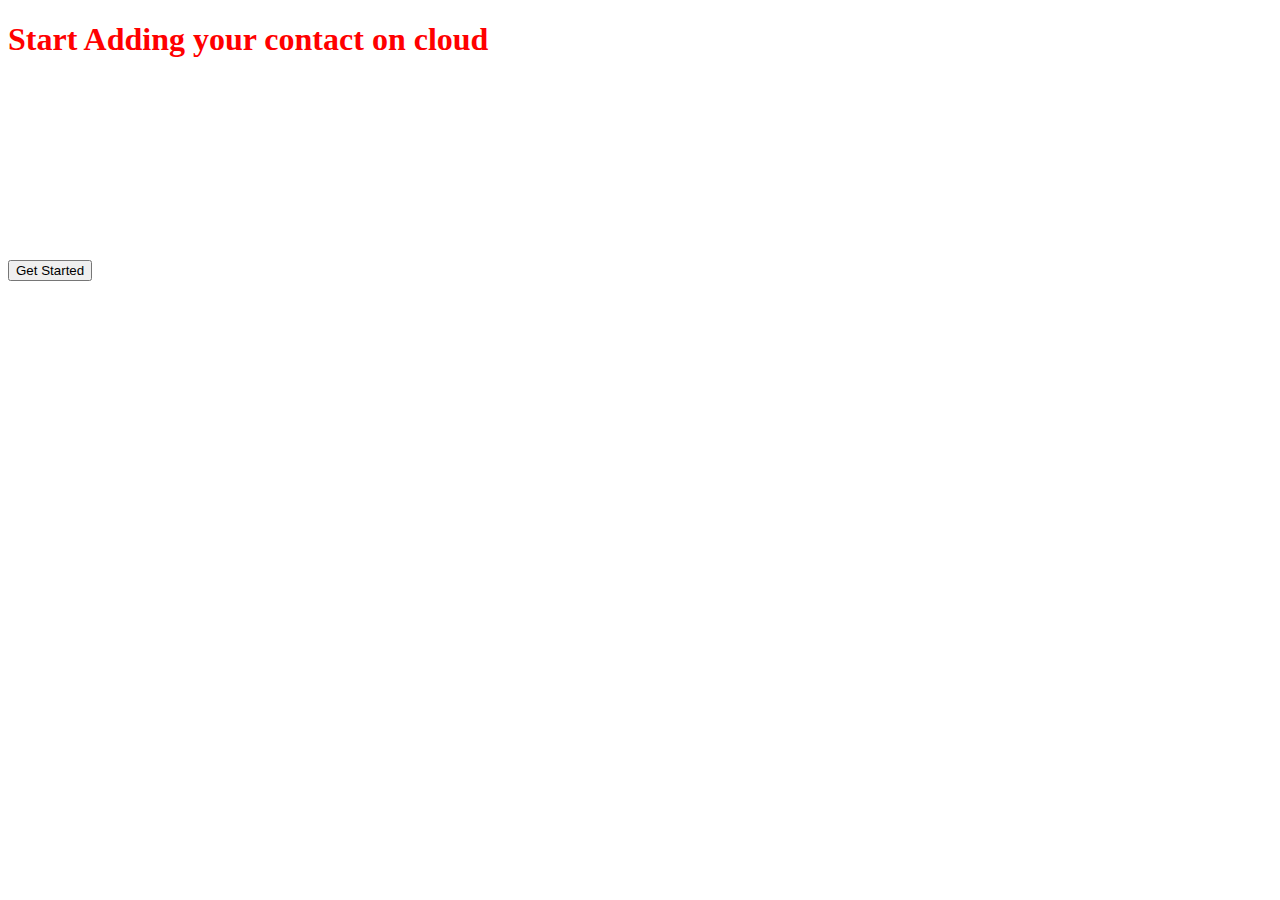
<file: src/main/resources/templates/NormalUser/index.html>
<!doctype html>
<html lang="en" xmlns:th="http://www.thymeleaf.org" th:replace="NormalUser/Base::layout(~{::section})">
<head>
    <!-- Required meta tags -->
    <meta charset="utf-8">
    <meta name="viewport" content="width=device-width, initial-scale=1">

    <!-- Bootstrap CSS -->
    <link href="https://cdn.jsdelivr.net/npm/bootstrap@5.1.1/dist/css/bootstrap.min.css" rel="stylesheet" integrity="sha384-F3w7mX95PdgyTmZZMECAngseQB83DfGTowi0iMjiWaeVhAn4FJkqJByhZMI3AhiU" crossorigin="anonymous">

    <title>Hello, world!</title>
</head>
<body>
<section>
<div class="container text-center">
    <div class="card">
    <h1 style="color: red"> Start Adding your contact on cloud </h1>
    </div>
    <br>
    <br>
    <br>
    <br>
    <br>
    <br>
    <br>
    <br>
    <br>
    <br>

    <form action="/user/addcontact"  style="color: green">
        <button type="submit" class="btn btn-success"> Get Started </button>
    </form>
</div>
</section>


<!-- Optional JavaScript; choose one of the two! -->

<!-- Option 1: Bootstrap Bundle with Popper -->
<script src="https://cdn.jsdelivr.net/npm/bootstrap@5.1.1/dist/js/bootstrap.bundle.min.js" integrity="sha384-/bQdsTh/da6pkI1MST/rWKFNjaCP5gBSY4sEBT38Q/9RBh9AH40zEOg7Hlq2THRZ" crossorigin="anonymous"></script>

<!-- Option 2: Separate Popper and Bootstrap JS -->

<script src="https://cdn.jsdelivr.net/npm/@popperjs/core@2.9.3/dist/umd/popper.min.js" integrity="sha384-W8fXfP3gkOKtndU4JGtKDvXbO53Wy8SZCQHczT5FMiiqmQfUpWbYdTil/SxwZgAN" crossorigin="anonymous"></script>
<script src="https://cdn.jsdelivr.net/npm/bootstrap@5.1.1/dist/js/bootstrap.min.js" integrity="sha384-skAcpIdS7UcVUC05LJ9Dxay8AXcDYfBJqt1CJ85S/CFujBsIzCIv+l9liuYLaMQ/" crossorigin="anonymous"></script>
</body>
</html>
</file>
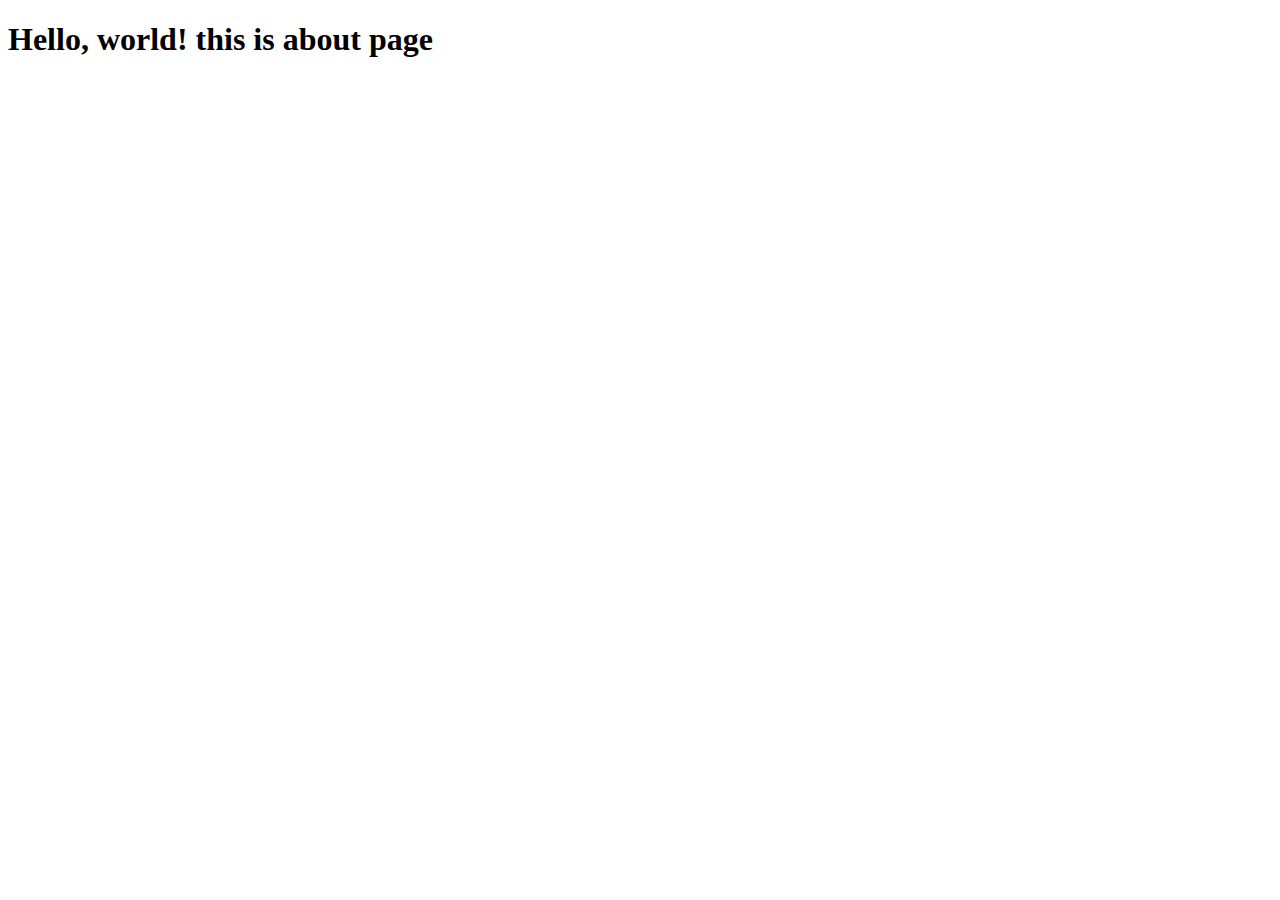
<file: src/main/resources/templates/about.html>
<!doctype html>
<html lang="en" xmlns:th="http://www.thymeleaf.org" th:replace="Base::layout(~{::section})">
<head>
    <!-- Required meta tags -->
    <meta charset="utf-8">
    <meta name="viewport" content="width=device-width, initial-scale=1">

    <!-- Bootstrap CSS -->
    <link href="https://cdn.jsdelivr.net/npm/bootstrap@5.1.1/dist/css/bootstrap.min.css" rel="stylesheet" integrity="sha384-F3w7mX95PdgyTmZZMECAngseQB83DfGTowi0iMjiWaeVhAn4FJkqJByhZMI3AhiU" crossorigin="anonymous">

    <title>Hello, world!</title>
</head>
<body>
<section>
    <h1>Hello, world! this is about page</h1>
</section>


<!-- Optional JavaScript; choose one of the two! -->

<!-- Option 1: Bootstrap Bundle with Popper -->
<script src="https://cdn.jsdelivr.net/npm/bootstrap@5.1.1/dist/js/bootstrap.bundle.min.js" integrity="sha384-/bQdsTh/da6pkI1MST/rWKFNjaCP5gBSY4sEBT38Q/9RBh9AH40zEOg7Hlq2THRZ" crossorigin="anonymous"></script>

<!-- Option 2: Separate Popper and Bootstrap JS -->

<script src="https://cdn.jsdelivr.net/npm/@popperjs/core@2.9.3/dist/umd/popper.min.js" integrity="sha384-W8fXfP3gkOKtndU4JGtKDvXbO53Wy8SZCQHczT5FMiiqmQfUpWbYdTil/SxwZgAN" crossorigin="anonymous"></script>
<script src="https://cdn.jsdelivr.net/npm/bootstrap@5.1.1/dist/js/bootstrap.min.js" integrity="sha384-skAcpIdS7UcVUC05LJ9Dxay8AXcDYfBJqt1CJ85S/CFujBsIzCIv+l9liuYLaMQ/" crossorigin="anonymous"></script>
</body>
</html>
</file>
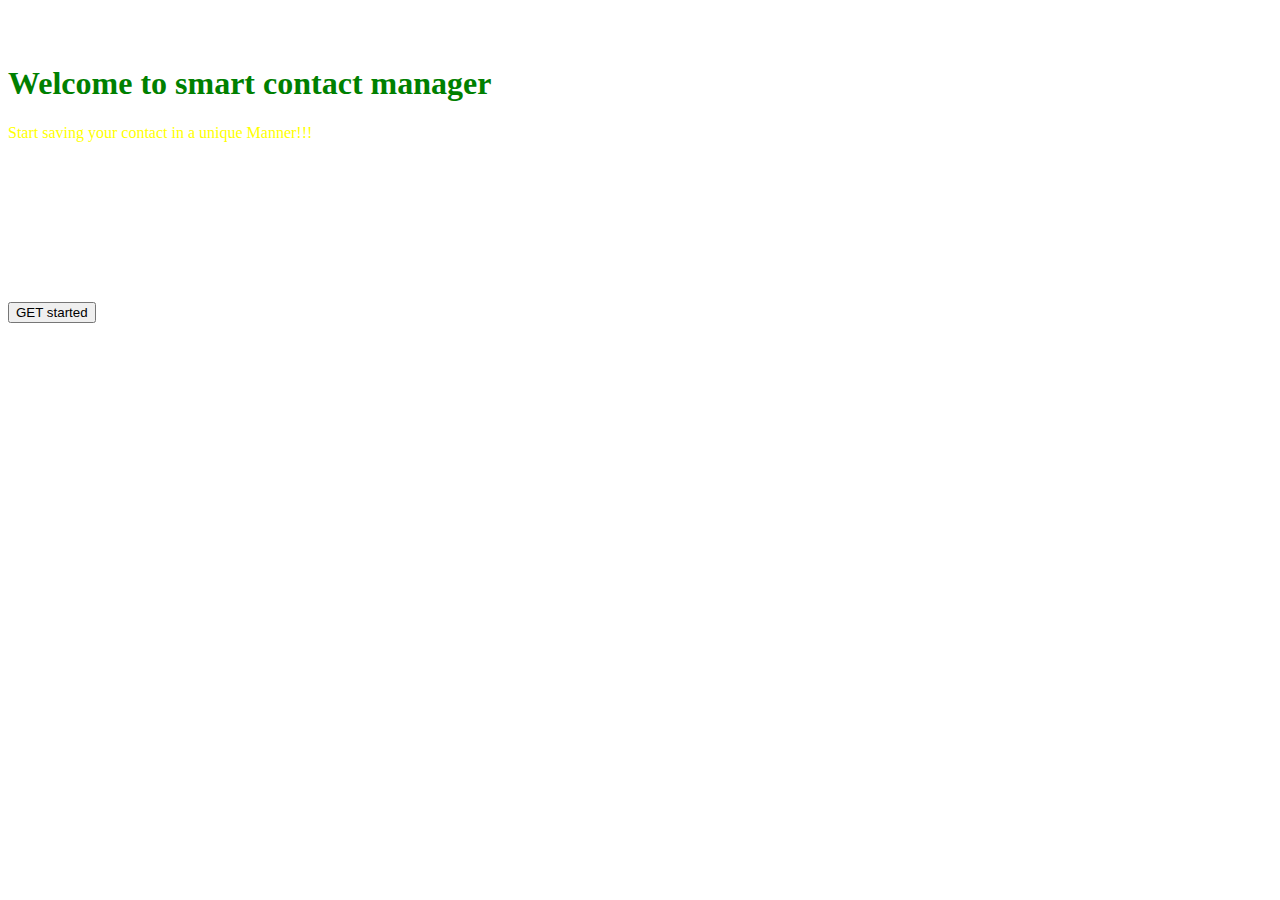
<file: src/main/resources/templates/Home.html>
<!doctype html>
<html lang="en" xmlns:th="http://www.thymeleaf.org" th:replace="Base::layout(~{::section})">
<head>
    <!-- Required meta tags -->
    <meta charset="utf-8">
    <meta name="viewport" content="width=device-width, initial-scale=1">

    <!-- Bootstrap CSS -->
    <link href="https://cdn.jsdelivr.net/npm/bootstrap@5.1.1/dist/css/bootstrap.min.css" rel="stylesheet" integrity="sha384-F3w7mX95PdgyTmZZMECAngseQB83DfGTowi0iMjiWaeVhAn4FJkqJByhZMI3AhiU" crossorigin="anonymous">

    <title>home</title>
</head>
<body>

<section class="banner d-flex justify-content-center align-item-center text-center">
   <div>
       <br>
       <br>
       <h1 style="color: green" class="font-weight-bold text-uppercase">Welcome to smart contact manager</h1>
       <p style="color: yellow" class="font-weight-bold">Start saving your contact in a unique Manner!!!</p>
       <br>
       <br>
       <br>
       <br>
       <br>
       <br>
       <br>
       <br>
       <form action="signup">
           <button class="btn btn-primary btn-large"> GET started</button>
       </form>

   </div>
</section>


<!-- Optional JavaScript; choose one of the two! -->

<!-- Option 1: Bootstrap Bundle with Popper -->
<script src="https://cdn.jsdelivr.net/npm/bootstrap@5.1.1/dist/js/bootstrap.bundle.min.js" integrity="sha384-/bQdsTh/da6pkI1MST/rWKFNjaCP5gBSY4sEBT38Q/9RBh9AH40zEOg7Hlq2THRZ" crossorigin="anonymous"></script>

<!-- Option 2: Separate Popper and Bootstrap JS -->

<script src="https://cdn.jsdelivr.net/npm/@popperjs/core@2.9.3/dist/umd/popper.min.js" integrity="sha384-W8fXfP3gkOKtndU4JGtKDvXbO53Wy8SZCQHczT5FMiiqmQfUpWbYdTil/SxwZgAN" crossorigin="anonymous"></script>
<script src="https://cdn.jsdelivr.net/npm/bootstrap@5.1.1/dist/js/bootstrap.min.js" integrity="sha384-skAcpIdS7UcVUC05LJ9Dxay8AXcDYfBJqt1CJ85S/CFujBsIzCIv+l9liuYLaMQ/" crossorigin="anonymous"></script>
</body>
</html>
</file>
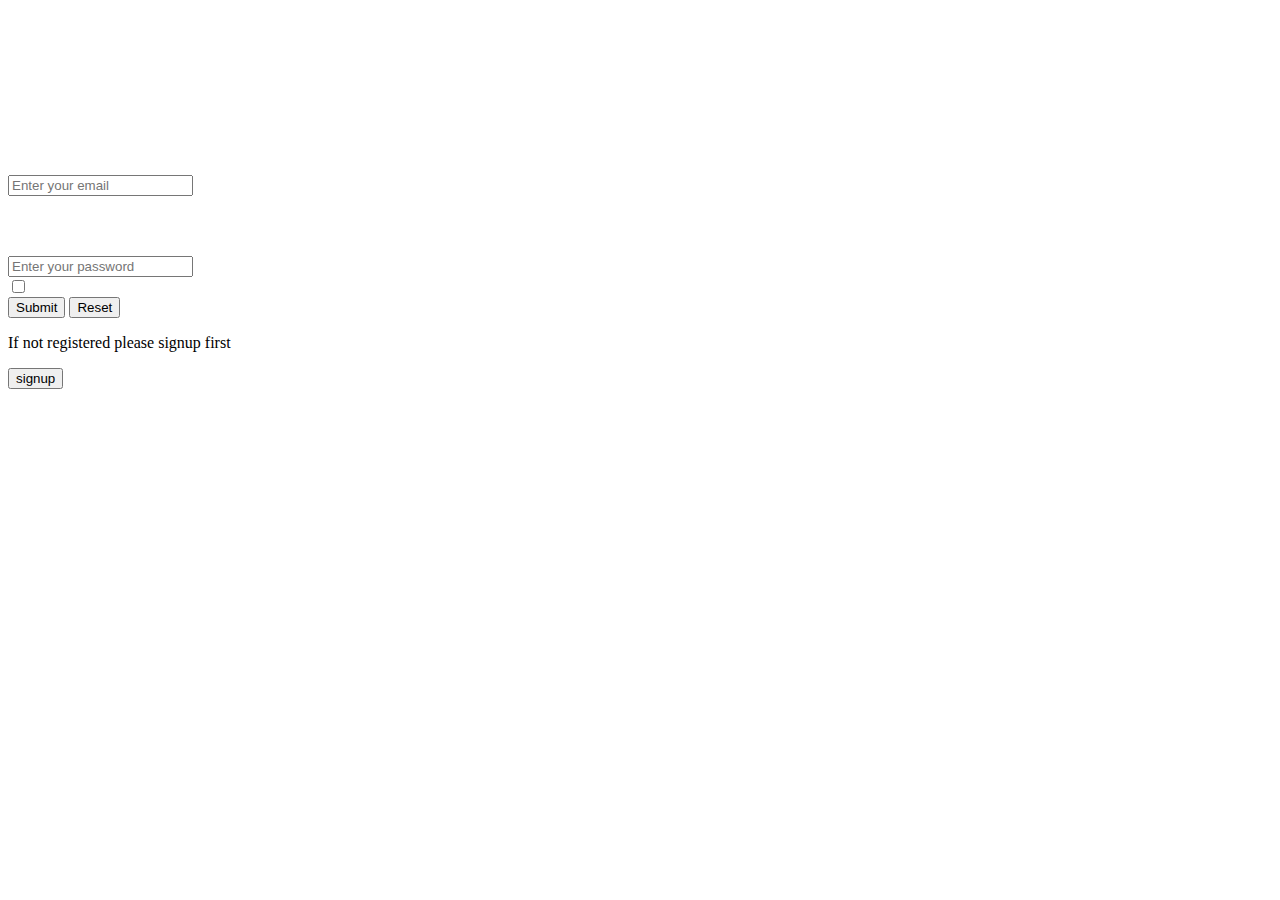
<file: src/main/resources/templates/login.html>
<!doctype html>
<html lang="en" xmlns:th="http://www.thymeleaf.org" th:replace="Base::layout(~{::section})">
<head>
    <!-- Required meta tags -->
    <meta charset="utf-8">
    <meta name="viewport" content="width=device-width, initial-scale=1">

    <!-- Bootstrap CSS -->
    <link href="https://cdn.jsdelivr.net/npm/bootstrap@5.1.1/dist/css/bootstrap.min.css" rel="stylesheet" integrity="sha384-F3w7mX95PdgyTmZZMECAngseQB83DfGTowi0iMjiWaeVhAn4FJkqJByhZMI3AhiU" crossorigin="anonymous">

    <title>Hello, world!</title>
</head>
<body>
<section>
    <div class="container">
        <div class="row">
            <div class="col-md-6 offset-md-3">
                <div class="LOGIN-card">
                    <h1 style="color:white;" class="text-center">login!</h1>
                    <form style="color:white" th:action="@{/do_login}" action="#" method="post">
                        <div class="form-group">
                            <div th:if="${param.error}" class="alert alert-danger"> Invald UserName And Password</div>
                            <div th:if="${param.logout}" class="alert alert-success"> You have been loged-out</div>

                            <label for="Email1"><h3>Email</h3></label>
                            <input type="email"
                                   class="form-control"
                                   id="Email1"
                                   name="username"
                                   aria-describedby="emailHelp"
                                   placeholder="Enter your email"
                                   required>
                        </div>
                        <div class="form-group">
                            <label for="exampleInputPassword1"><h3>Password</h3></label>
                            <input type="password"
                                   class="form-control"
                                   name="password"
                                   id="exampleInputPassword1"
                                   placeholder="Enter your password"
                                   required>
                        </div>
                        <div class="form-group form-check">
                            <input type="checkbox" class="form-check-input" id="exampleCheck1" required>
                            <label class="form-check-label" for="exampleCheck1" >Check me out</label>
                        </div>
                        <button type="submit" class="btn btn-primary">Submit</button>
                        <button type="reset" class="btn btn-warning">Reset</button>
                    </form>
                    <p>If not registered please signup first</p>
                    <form action="signup">
                        <button type="submit" class="btn-bg-white">signup</button>
                    </form>
                </div>
            </div>
        </div>
    </div>
</section>


<!-- Optional JavaScript; choose one of the two! -->

<!-- Option 1: Bootstrap Bundle with Popper -->
<script src="https://cdn.jsdelivr.net/npm/bootstrap@5.1.1/dist/js/bootstrap.bundle.min.js" integrity="sha384-/bQdsTh/da6pkI1MST/rWKFNjaCP5gBSY4sEBT38Q/9RBh9AH40zEOg7Hlq2THRZ" crossorigin="anonymous"></script>

<!-- Option 2: Separate Popper and Bootstrap JS -->

<script src="https://cdn.jsdelivr.net/npm/@popperjs/core@2.9.3/dist/umd/popper.min.js" integrity="sha384-W8fXfP3gkOKtndU4JGtKDvXbO53Wy8SZCQHczT5FMiiqmQfUpWbYdTil/SxwZgAN" crossorigin="anonymous"></script>
<script src="https://cdn.jsdelivr.net/npm/bootstrap@5.1.1/dist/js/bootstrap.min.js" integrity="sha384-skAcpIdS7UcVUC05LJ9Dxay8AXcDYfBJqt1CJ85S/CFujBsIzCIv+l9liuYLaMQ/" crossorigin="anonymous"></script>
</body>
</html>
</file>
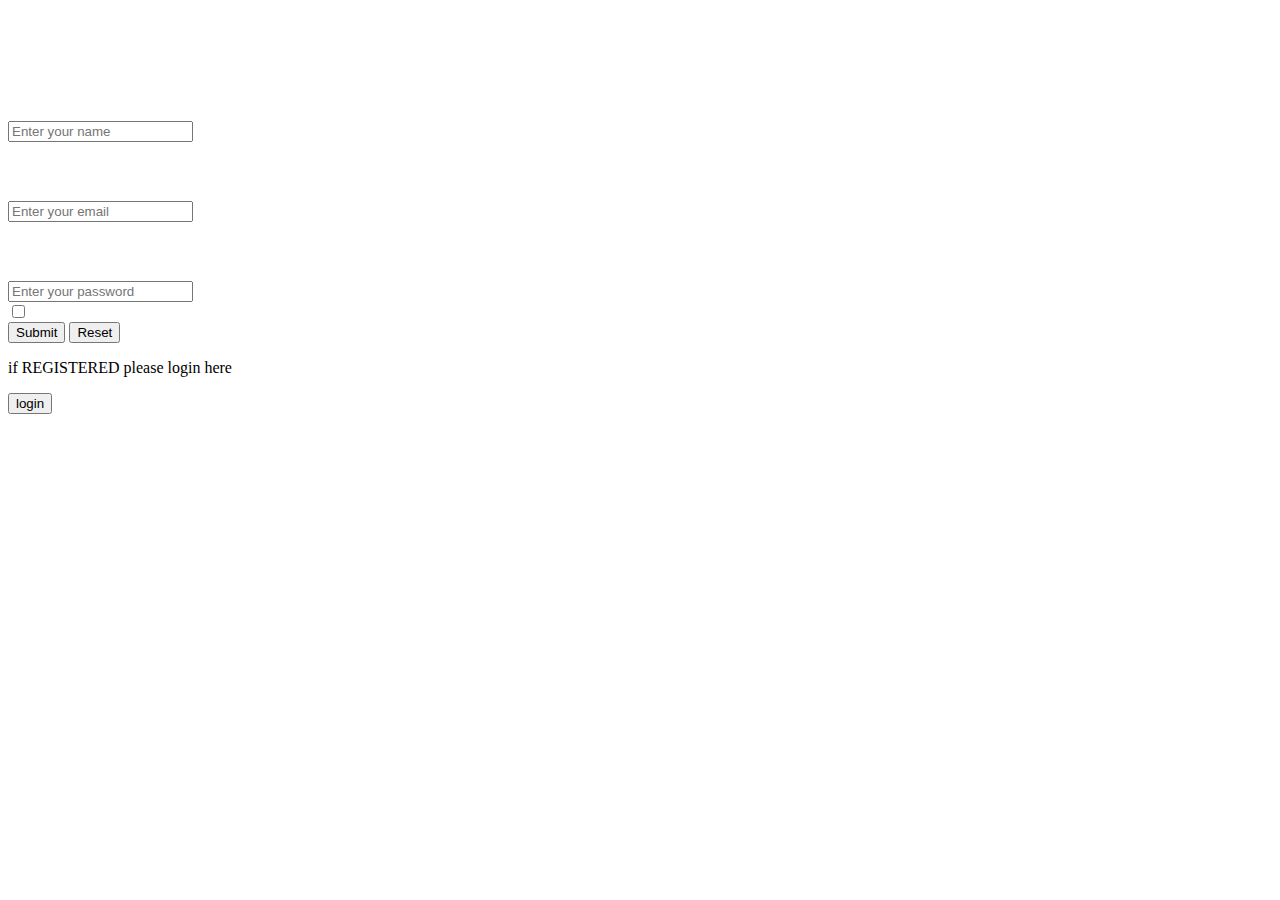
<file: src/main/resources/templates/signup.html>
<!doctype html>
<html lang="en" xmlns:th="http://www.thymeleaf.org" th:replace="Base::layout(~{::section})">
<head>
    <!-- Required meta tags -->
    <meta charset="utf-8">
    <meta name="viewport" content="width=device-width, initial-scale=1">

    <!-- Bootstrap CSS -->
    <link href="https://cdn.jsdelivr.net/npm/bootstrap@5.1.1/dist/css/bootstrap.min.css" rel="stylesheet" integrity="sha384-F3w7mX95PdgyTmZZMECAngseQB83DfGTowi0iMjiWaeVhAn4FJkqJByhZMI3AhiU" crossorigin="anonymous">

    <title>Hello, world!</title>
</head>
<body>
<section>
    <div class="container">
        <div class="row">
            <div class="col-md-6 offset-md-3">
                <div class="my-card">
                    <div  th:if="${session.message}" th:classappend="${session.message.type}" class="alert" role="danger">
                        <p th:text="${session.message.message}"></p>
                        <th:block th:text="${#session.removeAttribute('message')}"></th:block>
                    </div>
                    <h1 style="color:white;" class="text-center">Signup</h1>
                    <form style="color:white" th:action="@{/do_register}" method="post" th:object="${user}">
                        <div class="form-group">
                            <label for="name"><h3>Name</h3></label>
                            <input type="text"
                                   class="form-control"
                                   id="name"
                                   name="name"
                                   th:value="${user.name}"
                                   placeholder="Enter your name"
                            required>
                            <p  style="color: white" th:each="e:${#fields.errors('name')}" th:text="${e}"></p>
                        </div>
                        <div class="form-group">
                            <label for="Email1"><h3>Email</h3></label>
                            <input type="email"
                                   class="form-control"
                                   id="Email1"
                                   name="email"
                                   aria-describedby="emailHelp"
                                   placeholder="Enter your email"
                                   th:value="${user.email}"
                            required>
                        </div>
                        <div class="form-group">
                            <label for="exampleInputPassword1"><h3>Password</h3></label>
                            <input type="password"
                                   class="form-control"
                                   name="password"
                                   id="exampleInputPassword1"
                                   placeholder="Enter your password"
                                   th:value="${user.password}"
                                   required>
                        </div>
                        <div class="form-group form-check">
                            <input type="checkbox" class="form-check-input"  name="check" id="exampleCheck1" required>
                            <label class="form-check-label" for="exampleCheck1" >Check me out</label>
                        </div>
                        <button type="submit" class="btn btn-primary">Submit</button>
                        <button type="reset" class="btn btn-warning">Reset</button>
                    </form>
                    <p>if REGISTERED please login here</p>
                    <form action="login">
                        <button type="submit" class="btn-bg-white">login</button>
                    </form>
                </div>
            </div>
        </div>
    </div>
</section>


<!-- Optional JavaScript; choose one of the two! -->

<!-- Option 1: Bootstrap Bundle with Popper -->
<script src="https://cdn.jsdelivr.net/npm/bootstrap@5.1.1/dist/js/bootstrap.bundle.min.js" integrity="sha384-/bQdsTh/da6pkI1MST/rWKFNjaCP5gBSY4sEBT38Q/9RBh9AH40zEOg7Hlq2THRZ" crossorigin="anonymous"></script>

<!-- Option 2: Separate Popper and Bootstrap JS -->

<script src="https://cdn.jsdelivr.net/npm/@popperjs/core@2.9.3/dist/umd/popper.min.js" integrity="sha384-W8fXfP3gkOKtndU4JGtKDvXbO53Wy8SZCQHczT5FMiiqmQfUpWbYdTil/SxwZgAN" crossorigin="anonymous"></script>
<script src="https://cdn.jsdelivr.net/npm/bootstrap@5.1.1/dist/js/bootstrap.min.js" integrity="sha384-skAcpIdS7UcVUC05LJ9Dxay8AXcDYfBJqt1CJ85S/CFujBsIzCIv+l9liuYLaMQ/" crossorigin="anonymous"></script>
</body>
</html>
</file>
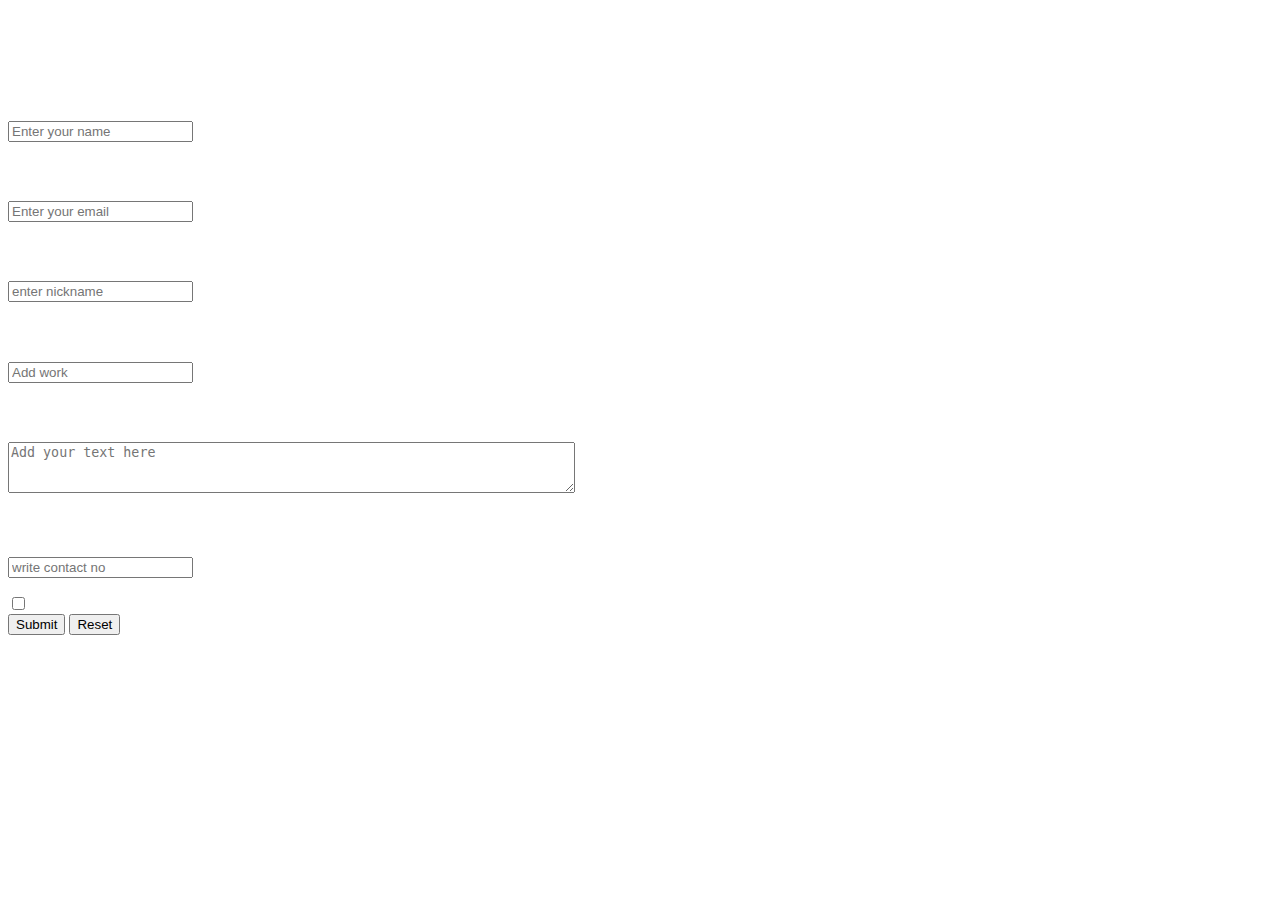
<file: src/main/resources/templates/NormalUser/addcontact.html>
<!doctype html>
<html lang="en" xmlns:th="http://www.thymeleaf.org" th:replace="NormalUser/Base::layout(~{::section})">
<head>
    <!-- Required meta tags -->
    <meta charset="utf-8">
    <meta name="viewport" content="width=device-width, initial-scale=1">

    <!-- Bootstrap CSS -->
    <link href="https://cdn.jsdelivr.net/npm/bootstrap@5.1.1/dist/css/bootstrap.min.css" rel="stylesheet" integrity="sha384-F3w7mX95PdgyTmZZMECAngseQB83DfGTowi0iMjiWaeVhAn4FJkqJByhZMI3AhiU" crossorigin="anonymous">
    <link rel="stylesheet" href="https://cdnjs.cloudflare.com/ajax/libs/font-awesome/6.0.0-beta2/css/all.min.css" integrity="sha512-YWzhKL2whUzgiheMoBFwW8CKV4qpHQAEuvilg9FAn5VJUDwKZZxkJNuGM4XkWuk94WCrrwslk8yWNGmY1EduTA==" crossorigin="anonymous" referrerpolicy="no-referrer" />


    <title>Add Contact</title>
</head>
<body>
<section>
    <div class="container">
        <div class="row">
            <div class="col-md-6 offset-md-3">
                <div class="my-card">
                    <div  th:if="${session.message}" th:classappend="${session.message.type}" class="alert" role="danger">
                        <p th:text="${session.message.message}"></p>
                        <th:block th:text="${#session.removeAttribute('message')}"></th:block>
                    </div>
                    <h1 style="color:white;" class="text-center">Add Contact Details</h1>
                    <form style="color:white" th:action="@{/user/save_contact}" method="post" th:object="${contact}">
                        <div class="form-group">
                            <label for="name"> <i class="fas fa-file-signature"></i><h3>Name</h3></label>
                            <input type="text"
                                   class="form-control"
                                   id="name"
                                   name="name"
                                   th:value="${contact.name}"
                                   placeholder="Enter your name"
                                   required>
                            <p  style="color: white" th:each="e:${#fields.errors('name')}" th:text="${e}"></p>
                        </div>
                        <div class="form-group">
                            <label for="Email1"><i class="fas fa-envelope"></i><h3>Email</h3></label>
                            <input type="email"
                                   class="form-control"
                                   id="Email1"
                                   name="email"
                                   aria-describedby="emailHelp"
                                   placeholder="Enter your email"
                                   th:value="${contact.email}"
                                   required>
                        </div>
                        <div class="form-group">
                            <label for="nickname"><i class="far fa-laugh-wink"></i><h3>NickName</h3></label>
                            <input type="text"
                                   class="form-control"
                                   name="nickName"
                                   id="nickname"
                                   placeholder="enter nickname"
                                   th:value="${contact.nickName}">
                        </div>

                        <div class="form-group">
                            <label for="work"><i class="fas fa-briefcase"></i><h3>Work</h3></label>
                            <input type="text"
                                   class="form-control"
                                   name="work"
                                   id="work"
                                   placeholder="Add work"
                                   th:value="${contact.work}">
                        </div>
                        <label><h3>About</h3></label>
                        <textarea name="about" id="mytextarea" cols="68" rows="3" placeholder="Add your text here"></textarea>
                        <div class="form-group">
                            <label for="phoneno"><i class="fas fa-phone-alt"></i><h3>phone No</h3></label>
                            <input type="number"
                                   class="form-control"
                                   name="phoneNo"
                                   id="phoneno"
                                   placeholder="write contact no"
                                   th:value="${contact.phoneNo}"
                                    required>
                            <p  style="color: white" th:each="e:${#fields.errors('phoneNo')}" th:text="${e}"></p>

                        </div>

                        <div class="form-group form-check">
                            <input type="checkbox" class="form-check-input"  name="check" id="exampleCheck1" required>
                            <label class="form-check-label" for="exampleCheck1" >Check me out</label>
                        </div>
                        <button type="submit" class="btn btn-primary">Submit</button>
                        <button type="reset" class="btn btn-warning">Reset</button>
                    </form>
                </div>
            </div>
        </div>
    </div>

    <script src="https://cdn.tiny.cloud/1/no-api-key/tinymce/5/tinymce.min.js" referrerpolicy="origin"></script>
    <script>
        tinymce.init({
            selector: '#mytextarea'
        });
    </script>
</section>


<!-- Optional JavaScript; choose one of the two! -->

<!-- Option 1: Bootstrap Bundle with Popper -->
<script src="https://cdn.jsdelivr.net/npm/bootstrap@5.1.1/dist/js/bootstrap.bundle.min.js" integrity="sha384-/bQdsTh/da6pkI1MST/rWKFNjaCP5gBSY4sEBT38Q/9RBh9AH40zEOg7Hlq2THRZ" crossorigin="anonymous"></script>

<!-- Option 2: Separate Popper and Bootstrap JS -->

<script src="https://cdn.jsdelivr.net/npm/@popperjs/core@2.9.3/dist/umd/popper.min.js" integrity="sha384-W8fXfP3gkOKtndU4JGtKDvXbO53Wy8SZCQHczT5FMiiqmQfUpWbYdTil/SxwZgAN" crossorigin="anonymous"></script>
<script src="https://cdn.jsdelivr.net/npm/bootstrap@5.1.1/dist/js/bootstrap.min.js" integrity="sha384-skAcpIdS7UcVUC05LJ9Dxay8AXcDYfBJqt1CJ85S/CFujBsIzCIv+l9liuYLaMQ/" crossorigin="anonymous"></script>
</body>
</html>
</file>
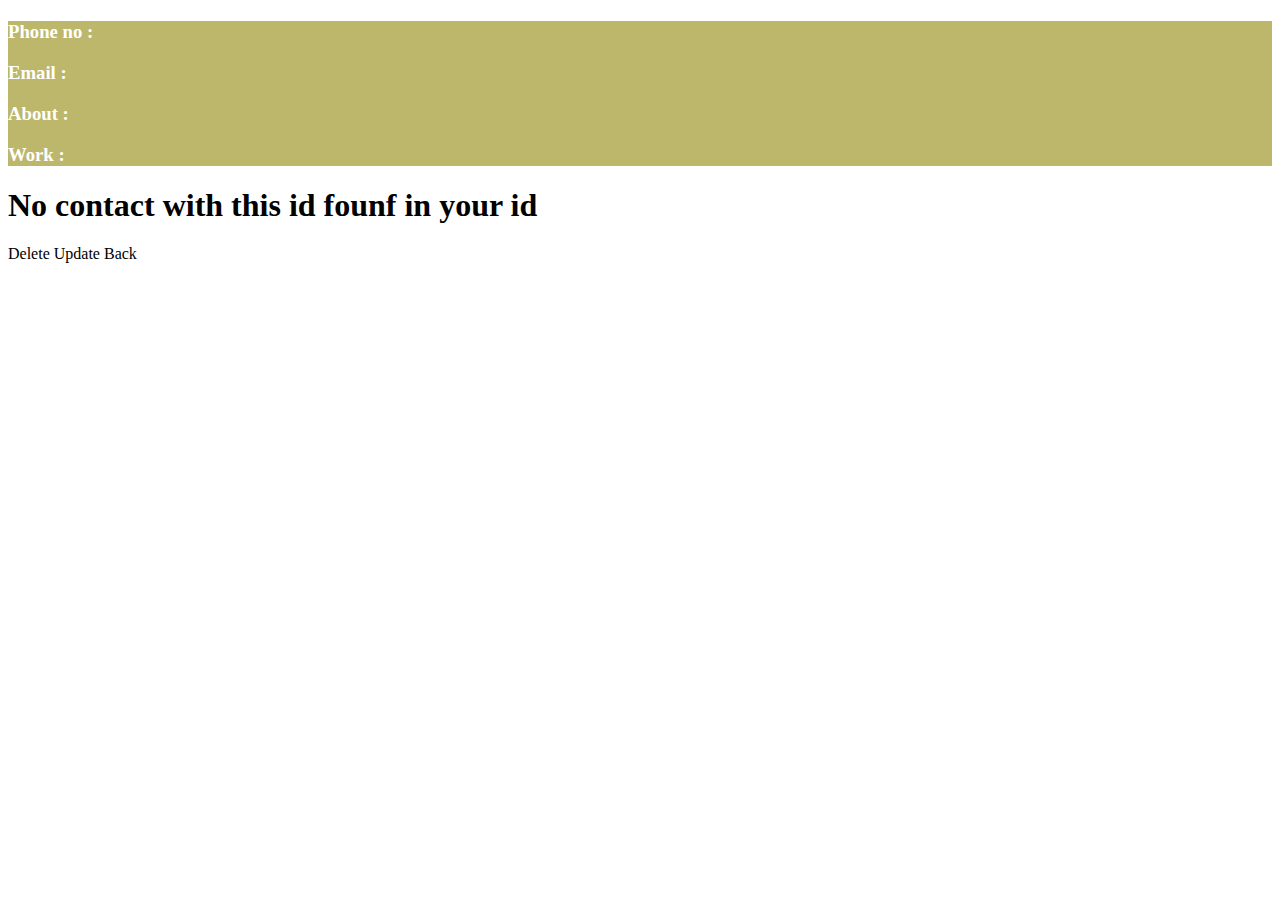
<file: src/main/resources/templates/NormalUser/contactdetail.html>
<!doctype html>
<html lang="en" xmlns:th="http://www.thymeleaf.org" th:replace="NormalUser/Base::layout(~{::section})">
<head>
    <!-- Required meta tags -->
    <meta charset="utf-8">
    <meta name="viewport" content="width=device-width, initial-scale=1">

    <!-- Bootstrap CSS -->
    <link href="https://cdn.jsdelivr.net/npm/bootstrap@5.1.1/dist/css/bootstrap.min.css" rel="stylesheet" integrity="sha384-F3w7mX95PdgyTmZZMECAngseQB83DfGTowi0iMjiWaeVhAn4FJkqJByhZMI3AhiU" crossorigin="anonymous">

    <title>Hello, world!</title>
</head>
<body>
<section>

    <div style="background: darkkhaki" class="card mt-5 ml-5 mr-5" th:if="${contact}">
        <div class="cardbody">

            <div class="name text-center">
                <h1 style="color: green" th:text="${contact.name}"></h1>
            </div>

            <div class="Nickname text-center">
                <h3 style="color:red" th:text="${contact.nickName}"></h3>
            </div>
            <div class="Contact">
                <h3 style="color:white"> Phone no : <span style="color: antiquewhite" th:text="${contact.phoneNo}"></span></h3>
                <h3 style="color:white"> Email    : <span style="color: antiquewhite"  th:text="${contact.email}"></span></h3>
                <h3 style="color:white"> About    : <span style="color: antiquewhite"  th:text="${contact.about}"></span></h3>
                <h3 style="color:white"> Work     : <span style="color: antiquewhite"  th:text="${contact.work}"></span></h3>
            </div>
        </div>
    </div>
    <div th:unless="${contact}">
        <h1> No contact with this id founf in your id </h1>

    </div>
<div class="container">
    <a th:href="@{'/user/Delete/'+${contact.id}}" class="btn btn-danger  btn-block"> Delete</a>
    <a th:href="@{'/user/update/'+${contact.id}}" class="btn btn-warning btn-block"> Update</a>
    <a th:href="@{/user/viewcontact/0}" class="btn btn-success btn-block"> Back </a>




</div>

</section>

<!-- Optional JavaScript; choose one of the two! -->

<!-- Option 1: Bootstrap Bundle with Popper -->
<script src="https://cdn.jsdelivr.net/npm/bootstrap@5.1.1/dist/js/bootstrap.bundle.min.js" integrity="sha384-/bQdsTh/da6pkI1MST/rWKFNjaCP5gBSY4sEBT38Q/9RBh9AH40zEOg7Hlq2THRZ" crossorigin="anonymous"></script>

<!-- Option 2: Separate Popper and Bootstrap JS -->

<script src="https://cdn.jsdelivr.net/npm/@popperjs/core@2.9.3/dist/umd/popper.min.js" integrity="sha384-W8fXfP3gkOKtndU4JGtKDvXbO53Wy8SZCQHczT5FMiiqmQfUpWbYdTil/SxwZgAN" crossorigin="anonymous"></script>
<script src="https://cdn.jsdelivr.net/npm/bootstrap@5.1.1/dist/js/bootstrap.min.js" integrity="sha384-skAcpIdS7UcVUC05LJ9Dxay8AXcDYfBJqt1CJ85S/CFujBsIzCIv+l9liuYLaMQ/" crossorigin="anonymous"></script>
</body>
</html>
</file>
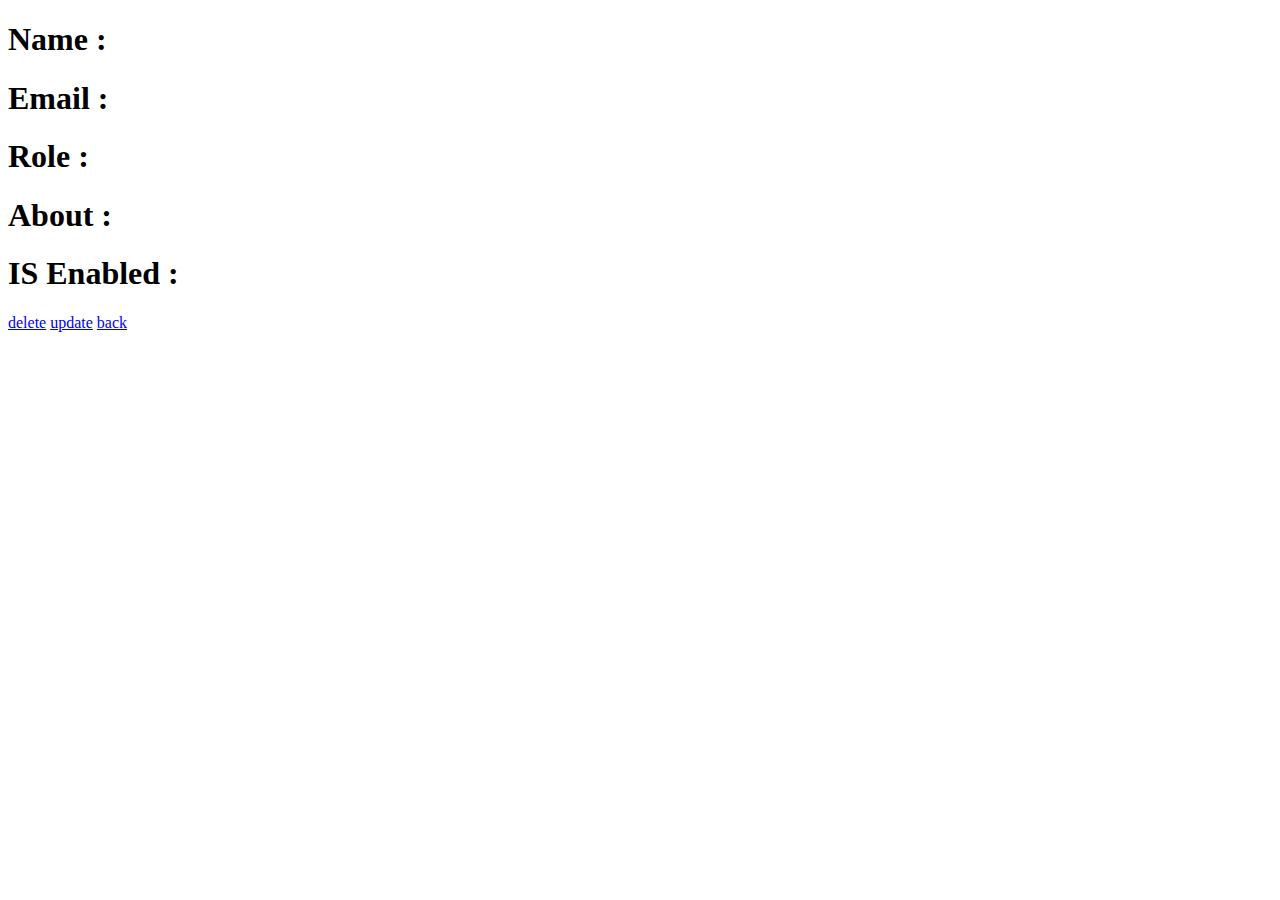
<file: src/main/resources/templates/NormalUser/Profile.html>
<!doctype html>
<html lang="en" xmlns:th="http://www.thymeleaf.org" th:replace="NormalUser/Base::layout(~{::section})">
<head>
    <!-- Required meta tags -->
    <meta charset="utf-8">
    <meta name="viewport" content="width=device-width, initial-scale=1">

    <!-- Bootstrap CSS -->
    <link href="https://cdn.jsdelivr.net/npm/bootstrap@5.1.1/dist/css/bootstrap.min.css" rel="stylesheet" integrity="sha384-F3w7mX95PdgyTmZZMECAngseQB83DfGTowi0iMjiWaeVhAn4FJkqJByhZMI3AhiU" crossorigin="anonymous">

    <title>Hello, world!</title>
</head>
<body>
<section>
    <div class="contx mt-3 mr-10 ml-10">

        <div  th:if="${session.message}" th:classappend="${session.message.type}" class="alert" role="danger">
            <p th:text="${session.message.message}"></p>
            <th:block th:text="${#session.removeAttribute('message')}"></th:block>
        </div>

    <h1>Name : <span style="color: antiquewhite" th:text="${user.name}"></span></h1>
    <h1>Email : <span style="color: antiquewhite"  th:text="${user.email}"></span></h1>
    <h1>Role : <span style="color: antiquewhite"  th:text="${user.role}"></span></h1>
    <h1>About : <span style="color: antiquewhite"  th:text="${user.about}"></span></h1>
    <h1>IS Enabled : <span  style="color: antiquewhite"  th:text="${user.isEnabled()}"></span></h1>
    </div>
<div class="conainer text-center">
<!-- delete -->
    <a href="/user/deleteuser" class="btn btn-danger"> delete</a>
<!-- update -->
    <a href="#" th:href="@{'/user/update_user/'+${user.id}}" class="btn btn-warning"> update</a>
    <!--  back  -->
    <a href="/user/index" class="btn btn-success"> back </a>
</div>
</section>


<!-- Optional JavaScript; choose one of the two! -->

<!-- Option 1: Bootstrap Bundle with Popper -->
<script src="https://cdn.jsdelivr.net/npm/bootstrap@5.1.1/dist/js/bootstrap.bundle.min.js" integrity="sha384-/bQdsTh/da6pkI1MST/rWKFNjaCP5gBSY4sEBT38Q/9RBh9AH40zEOg7Hlq2THRZ" crossorigin="anonymous"></script>

<!-- Option 2: Separate Popper and Bootstrap JS -->

<script src="https://cdn.jsdelivr.net/npm/@popperjs/core@2.9.3/dist/umd/popper.min.js" integrity="sha384-W8fXfP3gkOKtndU4JGtKDvXbO53Wy8SZCQHczT5FMiiqmQfUpWbYdTil/SxwZgAN" crossorigin="anonymous"></script>
<script src="https://cdn.jsdelivr.net/npm/bootstrap@5.1.1/dist/js/bootstrap.min.js" integrity="sha384-skAcpIdS7UcVUC05LJ9Dxay8AXcDYfBJqt1CJ85S/CFujBsIzCIv+l9liuYLaMQ/" crossorigin="anonymous"></script>
</body>
</html>
</file>
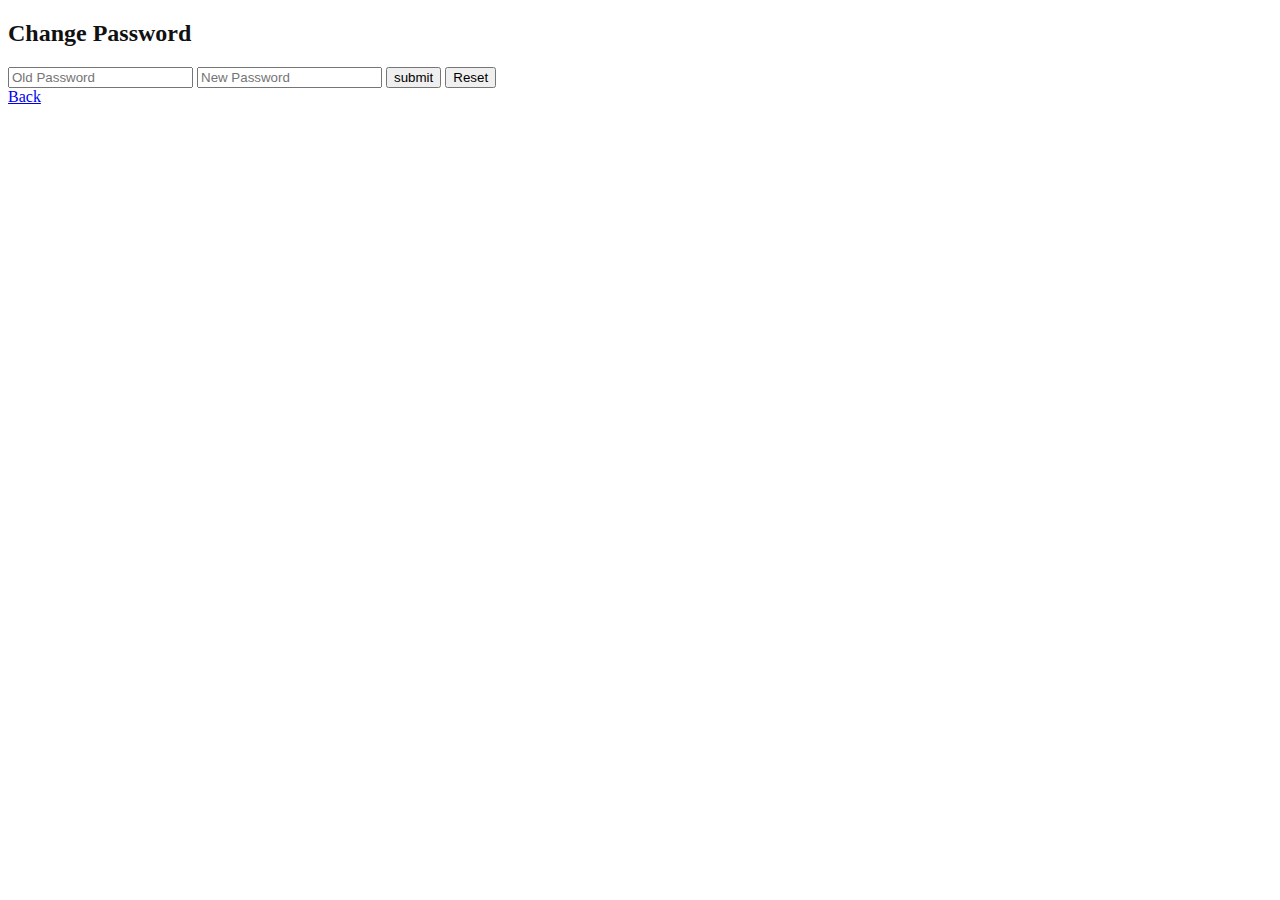
<file: src/main/resources/templates/NormalUser/Settings.html>
<!doctype html>
<html lang="en" xmlns:th="http://www.thymeleaf.org" th:replace="NormalUser/Base::layout(~{::section})">
<head>
    <!-- Required meta tags -->
    <meta charset="utf-8">
    <meta name="viewport" content="width=device-width, initial-scale=1">

    <!-- Bootstrap CSS -->
    <link href="https://cdn.jsdelivr.net/npm/bootstrap@5.1.1/dist/css/bootstrap.min.css" rel="stylesheet" integrity="sha384-F3w7mX95PdgyTmZZMECAngseQB83DfGTowi0iMjiWaeVhAn4FJkqJByhZMI3AhiU" crossorigin="anonymous">

    <title>Hello, world!</title>
</head>
<body>
<section>

    <div class="container">
        <div class="card">
            <div  th:if="${session.message}" th:classappend="${session.message.type}" class="alert" role="danger">
                <p th:text="${session.message.message}"></p>
                <th:block th:text="${#session.removeAttribute('message')}"></th:block>
            </div>
            <h2 style="color: #111111" class="text-center">Change Password</h2>

            <form action="/user/passwordchange" method="post">
                <input type="text" name="password1" id="password1" placeholder="Old Password"/>
                <input type="text" name="password2" placeholder="New Password"/>
                <button type="submit">submit</button>
                <button type="reset">Reset</button>
            </form>
            <a href="/user/index" class="btn">Back</a>
        </div>
    </div>

</section>


<!-- Optional JavaScript; choose one of the two! -->

<!-- Option 1: Bootstrap Bundle with Popper -->
<script src="https://cdn.jsdelivr.net/npm/bootstrap@5.1.1/dist/js/bootstrap.bundle.min.js" integrity="sha384-/bQdsTh/da6pkI1MST/rWKFNjaCP5gBSY4sEBT38Q/9RBh9AH40zEOg7Hlq2THRZ" crossorigin="anonymous"></script>

<!-- Option 2: Separate Popper and Bootstrap JS -->

<script src="https://cdn.jsdelivr.net/npm/@popperjs/core@2.9.3/dist/umd/popper.min.js" integrity="sha384-W8fXfP3gkOKtndU4JGtKDvXbO53Wy8SZCQHczT5FMiiqmQfUpWbYdTil/SxwZgAN" crossorigin="anonymous"></script>
<script src="https://cdn.jsdelivr.net/npm/bootstrap@5.1.1/dist/js/bootstrap.min.js" integrity="sha384-skAcpIdS7UcVUC05LJ9Dxay8AXcDYfBJqt1CJ85S/CFujBsIzCIv+l9liuYLaMQ/" crossorigin="anonymous"></script>
</body>
</html>
</file>
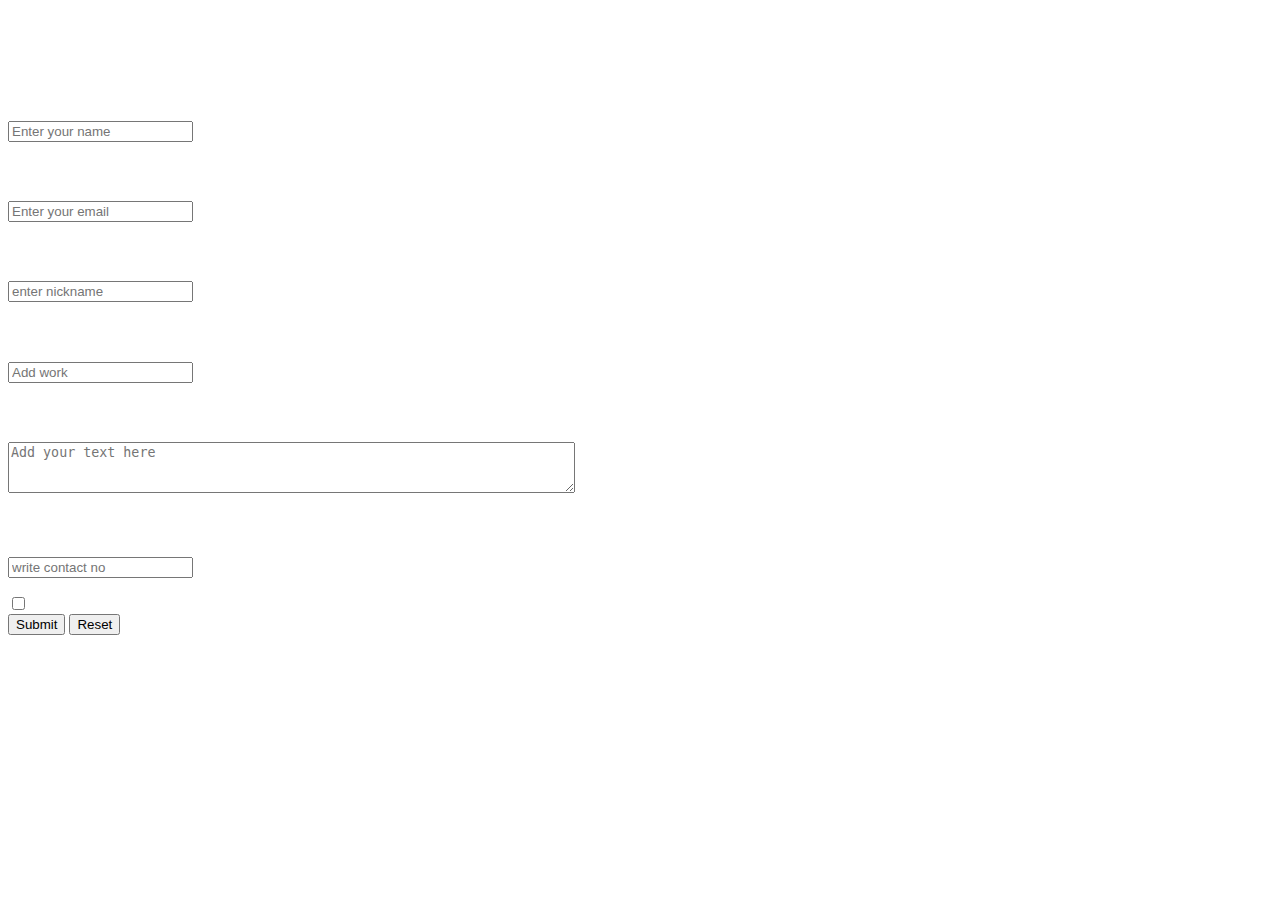
<file: src/main/resources/templates/NormalUser/update.html>
<!doctype html>
<html lang="en" xmlns:th="http://www.thymeleaf.org" th:replace="NormalUser/Base::layout(~{::section})">
<head>
    <!-- Required meta tags -->
    <meta charset="utf-8">
    <meta name="viewport" content="width=device-width, initial-scale=1">

    <!-- Bootstrap CSS -->
    <link href="https://cdn.jsdelivr.net/npm/bootstrap@5.1.1/dist/css/bootstrap.min.css" rel="stylesheet" integrity="sha384-F3w7mX95PdgyTmZZMECAngseQB83DfGTowi0iMjiWaeVhAn4FJkqJByhZMI3AhiU" crossorigin="anonymous">
    <link rel="stylesheet" href="https://cdnjs.cloudflare.com/ajax/libs/font-awesome/6.0.0-beta2/css/all.min.css" integrity="sha512-YWzhKL2whUzgiheMoBFwW8CKV4qpHQAEuvilg9FAn5VJUDwKZZxkJNuGM4XkWuk94WCrrwslk8yWNGmY1EduTA==" crossorigin="anonymous" referrerpolicy="no-referrer" />


    <title>Add Contact</title>
</head>
<body>
<section>
    <div class="container">
        <div class="row">
            <div class="col-md-6 offset-md-3">
                <div class="my-card">
                    <div  th:if="${session.message}" th:classappend="${session.message.type}" class="alert" role="danger">
                        <p th:text="${session.message.message}"></p>
                        <th:block th:text="${#session.removeAttribute('message')}"></th:block>
                    </div>
                    <h1 style="color:white;" class="text-center">Update Contact Details</h1>
                    <form style="color:white" th:action="@{/user/Update_contact}" method="post" th:object="${contact}">
                        <div class="form-group">
                            <input type="hidden" th:value="${contact.id}" name="id">
                            <label for="name"> <i class="fas fa-file-signature"></i><h3>Name</h3></label>
                            <input type="text"
                                   class="form-control"
                                   id="name"
                                   name="name"
                                   th:value="${contact.name}"
                                   placeholder="Enter your name"
                                   required>
                            <p  style="color: white" th:each="e:${#fields.errors('name')}" th:text="${e}"></p>
                        </div>
                        <div class="form-group">
                            <label for="Email1"><i class="fas fa-envelope"></i><h3>Email</h3></label>
                            <input type="email"
                                   class="form-control"
                                   id="Email1"
                                   name="email"
                                   aria-describedby="emailHelp"
                                   placeholder="Enter your email"
                                   th:value="${contact.email}"
                                   required>
                        </div>
                        <div class="form-group">
                            <label for="nickname"><i class="far fa-laugh-wink"></i><h3>NickName</h3></label>
                            <input type="text"
                                   class="form-control"
                                   name="nickName"
                                   id="nickname"
                                   placeholder="enter nickname"
                                   th:value="${contact.nickName}">
                        </div>

                        <div class="form-group">
                            <label for="work"><i class="fas fa-briefcase"></i><h3>Work</h3></label>
                            <input type="text"
                                   class="form-control"
                                   name="work"
                                   id="work"
                                   placeholder="Add work"
                                   th:value="${contact.work}">
                        </div>
                        <label><h3>About</h3></label>
                        <textarea name="about" id="mytextarea" cols="68" rows="3" placeholder="Add your text here"></textarea>
                        <div class="form-group">
                            <label for="phoneno"><i class="fas fa-phone-alt"></i><h3>phone No</h3></label>
                            <input type="number"
                                   class="form-control"
                                   name="phoneNo"
                                   id="phoneno"
                                   placeholder="write contact no"
                                   th:value="${contact.phoneNo}"
                                   required>
                            <p  style="color: white" th:each="e:${#fields.errors('phoneNo')}" th:text="${e}"></p>

                        </div>

                        <div class="form-group form-check">
                            <input type="checkbox" class="form-check-input"  name="check" id="exampleCheck1" required>
                            <label class="form-check-label" for="exampleCheck1" >Check me out</label>
                        </div>
                        <button type="submit" class="btn btn-primary">Submit</button>
                        <button type="reset" class="btn btn-warning">Reset</button>
                    </form>
                </div>
            </div>
        </div>
    </div>

    <script src="https://cdn.tiny.cloud/1/no-api-key/tinymce/5/tinymce.min.js" referrerpolicy="origin"></script>
    <script>
        tinymce.init({
            selector: '#mytextarea'
        });
    </script>
</section>


<!-- Optional JavaScript; choose one of the two! -->

<!-- Option 1: Bootstrap Bundle with Popper -->
<script src="https://cdn.jsdelivr.net/npm/bootstrap@5.1.1/dist/js/bootstrap.bundle.min.js" integrity="sha384-/bQdsTh/da6pkI1MST/rWKFNjaCP5gBSY4sEBT38Q/9RBh9AH40zEOg7Hlq2THRZ" crossorigin="anonymous"></script>

<!-- Option 2: Separate Popper and Bootstrap JS -->

<script src="https://cdn.jsdelivr.net/npm/@popperjs/core@2.9.3/dist/umd/popper.min.js" integrity="sha384-W8fXfP3gkOKtndU4JGtKDvXbO53Wy8SZCQHczT5FMiiqmQfUpWbYdTil/SxwZgAN" crossorigin="anonymous"></script>
<script src="https://cdn.jsdelivr.net/npm/bootstrap@5.1.1/dist/js/bootstrap.min.js" integrity="sha384-skAcpIdS7UcVUC05LJ9Dxay8AXcDYfBJqt1CJ85S/CFujBsIzCIv+l9liuYLaMQ/" crossorigin="anonymous"></script>
</body>
</html>
</file>
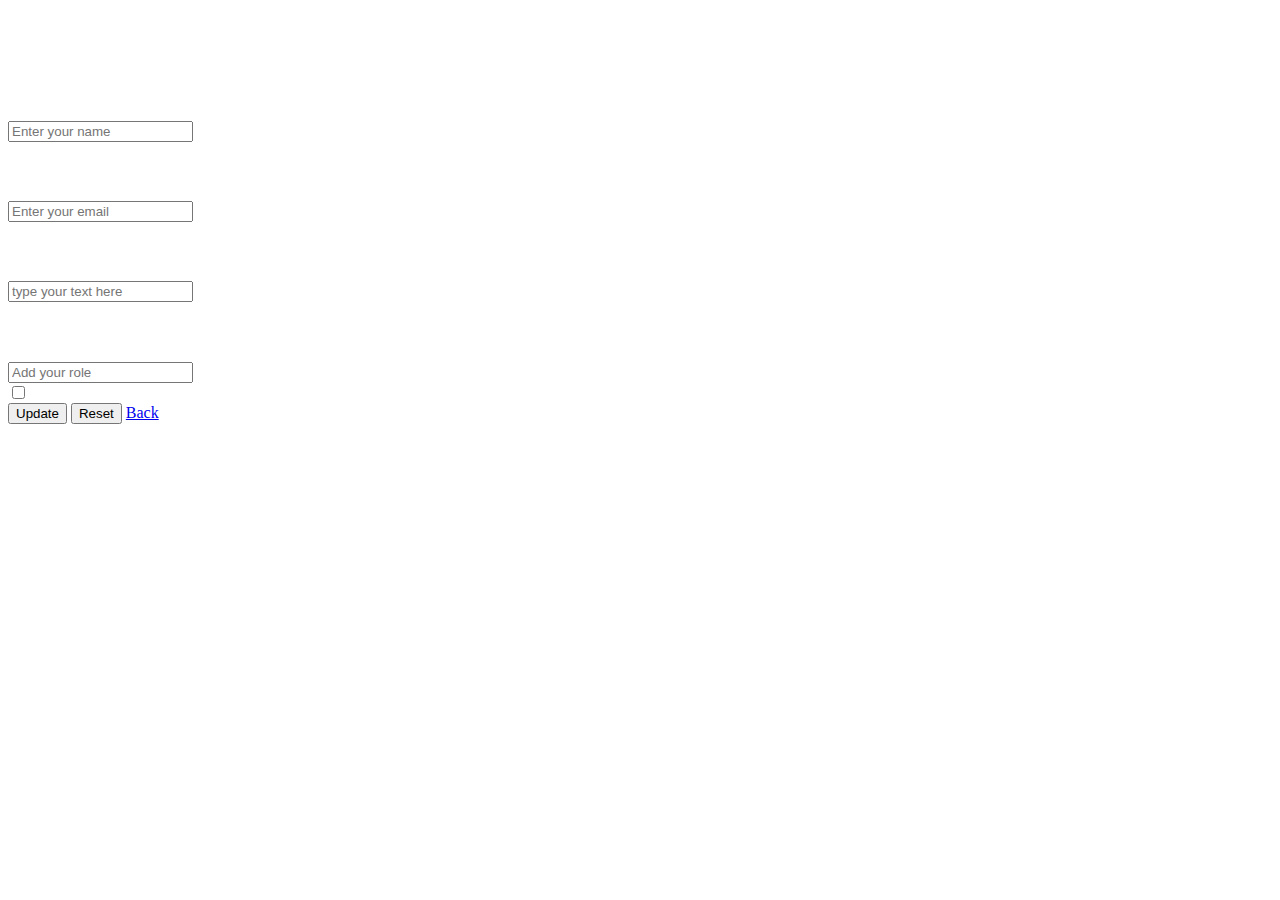
<file: src/main/resources/templates/NormalUser/UpdateUser.html>
<!doctype html>
<html lang="en" xmlns:th="http://www.thymeleaf.org" th:replace="NormalUser/Base::layout(~{::section})">
<head>
    <!-- Required meta tags -->
    <meta charset="utf-8">
    <meta name="viewport" content="width=device-width, initial-scale=1">

    <!-- Bootstrap CSS -->
    <link href="https://cdn.jsdelivr.net/npm/bootstrap@5.1.1/dist/css/bootstrap.min.css" rel="stylesheet" integrity="sha384-F3w7mX95PdgyTmZZMECAngseQB83DfGTowi0iMjiWaeVhAn4FJkqJByhZMI3AhiU" crossorigin="anonymous">
    <link rel="stylesheet" href="https://cdnjs.cloudflare.com/ajax/libs/font-awesome/6.0.0-beta2/css/all.min.css" integrity="sha512-YWzhKL2whUzgiheMoBFwW8CKV4qpHQAEuvilg9FAn5VJUDwKZZxkJNuGM4XkWuk94WCrrwslk8yWNGmY1EduTA==" crossorigin="anonymous" referrerpolicy="no-referrer" />


    <title>Add Contact</title>
</head>
<body>
<section>
    <div class="container">
        <div class="row">
            <div class="col-md-6 offset-md-3">
                <div class="my-card">
                    <div  th:if="${session.message}" th:classappend="${session.message.type}" class="alert" role="danger">
                        <p th:text="${session.message.message}"></p>
                        <th:block th:text="${#session.removeAttribute('message')}"></th:block>
                    </div>
                    <h1 style="color:white;" class="text-center">Update your profile !!</h1>
                    <form style="color:white" th:action="@{/user/DoUser_Update}" method="post" th:object="${user}">
                        <input type="hidden" th:text="${user.id}" name="id">

                        <div class="form-group">
                            <label for="name"><h3>Name</h3></label>
                            <input type="text"
                                   class="form-control"
                                   id="name"
                                   name="name"
                                   th:value="${user.name}"
                                   placeholder="Enter your name"
                                   required>
                            <p  style="color: white" th:each="e:${#fields.errors('name')}" th:text="${e}"></p>
                        </div>
                        <div class="form-group">
                            <label for="Email1"><h3>Email</h3></label>
                            <input type="email"
                                   class="form-control"
                                   id="Email1"
                                   name="email"
                                   aria-describedby="emailHelp"
                                   placeholder="Enter your email"
                                   th:value="${user.email}"
                                   required>
                        </div>

                        <div class="form-group">
                            <label for="About"><h3>About</h3></label>
                            <input type="text"
                                   class="form-control"
                                   id="About"
                                   name="about"
                                   aria-describedby="emailHelp"
                                   placeholder="type your text here"
                                   th:value="${user.about}">
                        </div>
                        <div class="form-group">
                            <label for="Role"><h3>Role</h3></label>
                            <input type="text"
                                   class="form-control"
                                   id="Role"
                                   name="role"
                                   aria-describedby="emailHelp"
                                   placeholder="Add your role "
                                   th:value="${user.role}"
                                   required>
                        </div>

                        <div class="form-group form-check">
                            <input type="checkbox" class="form-check-input"  name="check" id="exampleCheck1" required>
                            <label class="form-check-label" for="exampleCheck1" >Check me out</label>
                        </div>
                        <div class="container text-center">
                        <button type="submit" class="btn btn-primary">Update</button>
                        <button type="reset" class="btn btn-warning">Reset</button>
                        <a href="/user/profile" class="btn btn-success">Back</a>
                        </div>
                    </form>
                </div>
            </div>
        </div>
    </div>
</section>


<!-- Optional JavaScript; choose one of the two! -->

<!-- Option 1: Bootstrap Bundle with Popper -->
<script src="https://cdn.jsdelivr.net/npm/bootstrap@5.1.1/dist/js/bootstrap.bundle.min.js" integrity="sha384-/bQdsTh/da6pkI1MST/rWKFNjaCP5gBSY4sEBT38Q/9RBh9AH40zEOg7Hlq2THRZ" crossorigin="anonymous"></script>

<!-- Option 2: Separate Popper and Bootstrap JS -->

<script src="https://cdn.jsdelivr.net/npm/@popperjs/core@2.9.3/dist/umd/popper.min.js" integrity="sha384-W8fXfP3gkOKtndU4JGtKDvXbO53Wy8SZCQHczT5FMiiqmQfUpWbYdTil/SxwZgAN" crossorigin="anonymous"></script>
<script src="https://cdn.jsdelivr.net/npm/bootstrap@5.1.1/dist/js/bootstrap.min.js" integrity="sha384-skAcpIdS7UcVUC05LJ9Dxay8AXcDYfBJqt1CJ85S/CFujBsIzCIv+l9liuYLaMQ/" crossorigin="anonymous"></script>
</body>
</html>
</file>
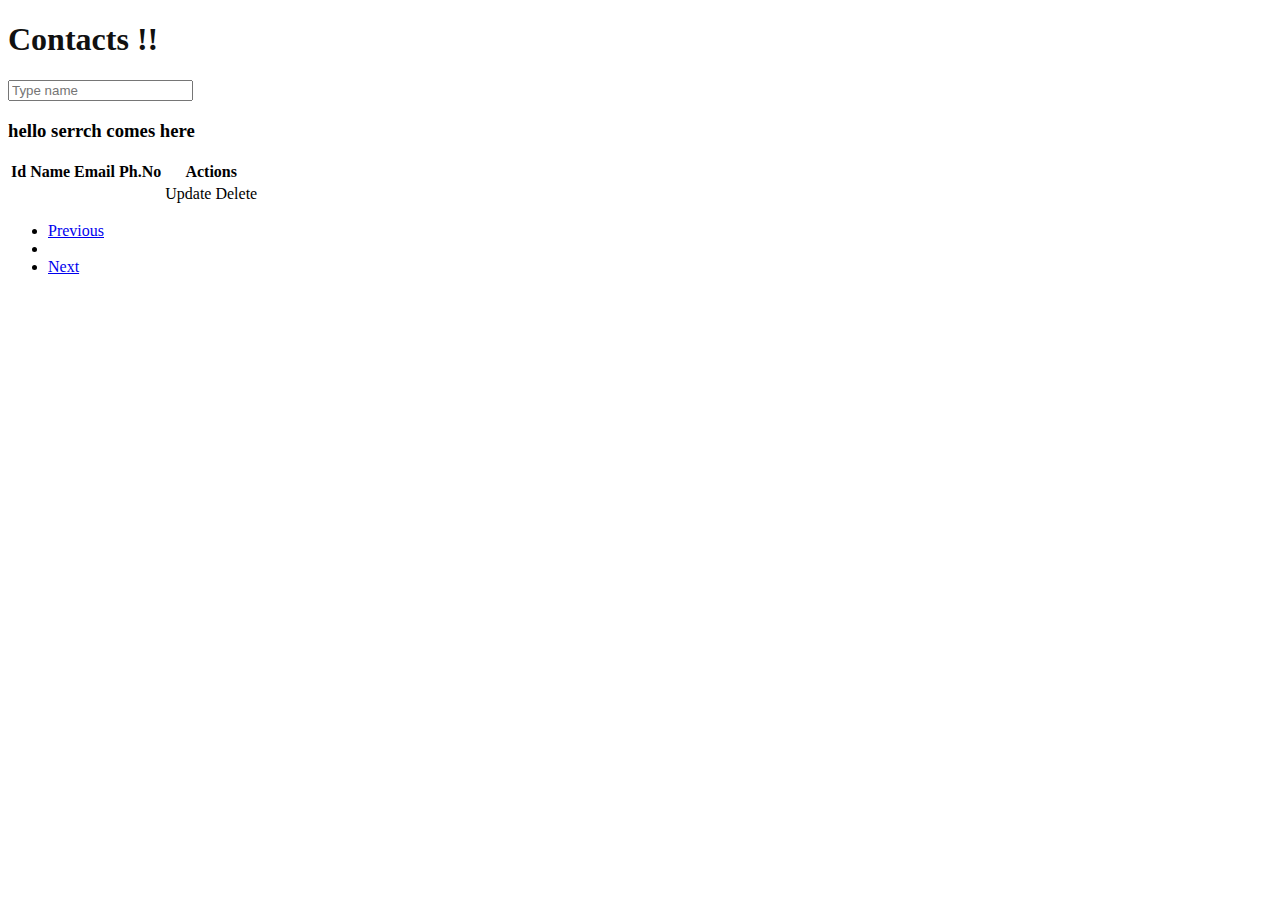
<file: src/main/resources/templates/NormalUser/viewcontact.html>
<!doctype html>
<html lang="en" xmlns:th="http://www.thymeleaf.org" th:replace="NormalUser/Base::layout(~{::section})">
<head>
    <!-- Required meta tags -->
    <meta charset="utf-8">
    <meta name="viewport" content="width=device-width, initial-scale=1">

    <!-- Bootstrap CSS -->
    <link href="https://cdn.jsdelivr.net/npm/bootstrap@5.1.1/dist/css/bootstrap.min.css" rel="stylesheet" integrity="sha384-F3w7mX95PdgyTmZZMECAngseQB83DfGTowi0iMjiWaeVhAn4FJkqJByhZMI3AhiU" crossorigin="anonymous">

    <title>Add Contact</title>
    <script src="https://ajax.googleapis.com/ajax/libs/jquery/3.5.1/jquery.min.js"></script>
</head>
<body>
<section>
    <div class="card">
        <h1 class="container text-center" style="color: #111111">Contacts !!</h1>

        <div class="search-container">
            <input onkeyup="search()" id="search" class="form-control" type="text" name="search" placeholder="Type name ">
            <div class="search-result">
<!--                Result goes here -->
                <h3>hello serrch comes here </h3>
            </div>

        </div>
    <table class="table table-success table-striped">
        <thead>
        <tr>
            <th scope="col">Id</th>
            <th scope="col">Name</th>
            <th scope="col">Email</th>
            <th scope="col">Ph.No</th>
            <th scope="col">Actions</th>
        </tr>
        </thead>
        <tbody>
        <tr th:each="c :${contact}">
            <th scope="row"><span th:text="${c.id}"></span></th>
            <td th:text="${c.name}"></td>
            <td>
                <a href="" th:href="@{'/user/contact/'+${c.id}}"><span th:text="${c.email}"></span></a>
            </td>
            <td th:text="${c.phoneNo}"></td>
            <td>
    <!--                edit-->
                <a th:href="@{'/user/update/'+${c.id}}" class="btn btn-warning btn-block"> Update</a>


<!--Delete-->
                <a th:href="@{'/user/Delete/'+${c.id}}" class="btn btn-danger"> Delete</a>
                </form>
            </td>
        </tr>
        </tbody>
    </table>

    <nav aria-label="Page navigation example">
        <ul class="pagination">
            <li th:if="${currentpage != 0}"class="page-item"><a class="page-link"th:href="@{'/user/viewcontact/'+${currentpage-1}}" href="#">Previous</a></li>
            <li th:classappend="${currentpage ==i-1?'active': ''}" th:each="i:${#numbers.sequence(1,totalpage)}" class="page-item"><a class="page-link" th:href="@{'/user/viewcontact/'+${i-1}}" href="#"><span th:text="${i}"></span></a></li>
            <li th:if="${currentpage+1 !=totalpage}" class="page-item"><a class="page-link" th:href="@{'/user/viewcontact/'+${currentpage+1}}"href="#">Next</a></li>
        </ul>
    </nav>
    </div>
</section>


<!-- Optional JavaScript; choose one of the two! -->

<!-- Option 1: Bootstrap Bundle with Popper -->
<script src="https://cdn.jsdelivr.net/npm/bootstrap@5.1.1/dist/js/bootstrap.bundle.min.js" integrity="sha384-/bQdsTh/da6pkI1MST/rWKFNjaCP5gBSY4sEBT38Q/9RBh9AH40zEOg7Hlq2THRZ" crossorigin="anonymous"></script>

<!-- Option 2: Separate Popper and Bootstrap JS -->

<script src="https://cdn.jsdelivr.net/npm/@popperjs/core@2.9.3/dist/umd/popper.min.js" integrity="sha384-W8fXfP3gkOKtndU4JGtKDvXbO53Wy8SZCQHczT5FMiiqmQfUpWbYdTil/SxwZgAN" crossorigin="anonymous"></script>
<script src="https://cdn.jsdelivr.net/npm/bootstrap@5.1.1/dist/js/bootstrap.min.js" integrity="sha384-skAcpIdS7UcVUC05LJ9Dxay8AXcDYfBJqt1CJ85S/CFujBsIzCIv+l9liuYLaMQ/" crossorigin="anonymous"></script>
</body>
</html>
</file>
